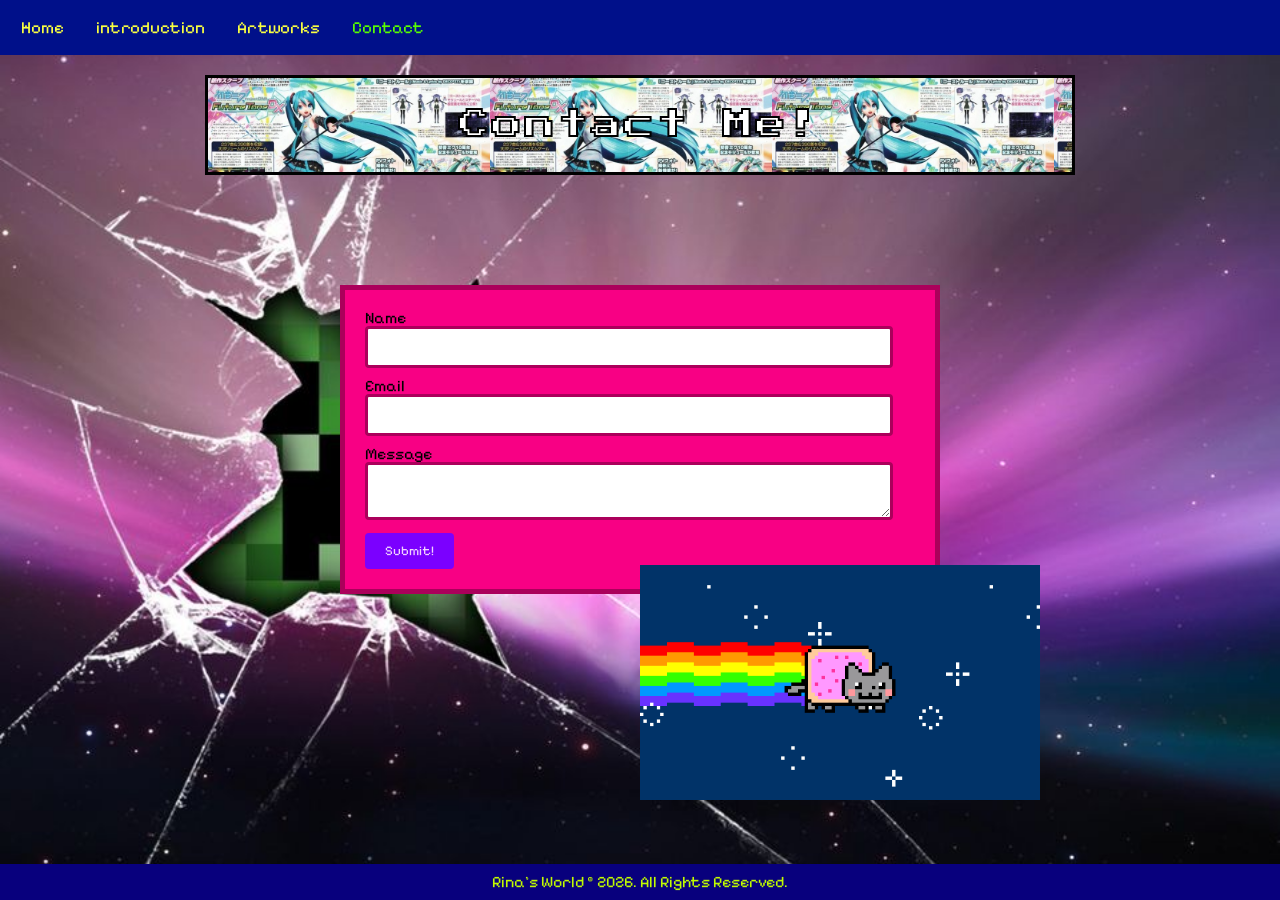
<file: contact.html>
<!DOCTYPE html>
<html lang ="eng">
    <head> 
        <meta charset="UTF-8">
        <meta name="viewport" content="width=device-width, initial-scale=1.0">
        <title> Rinas's WORLD </title>
       
        <link rel="icon" type="image/png" href="images/star logo.png">
       
      <!-- CSS --> 
        <link rel="stylesheet" href="https://cdnjs.cloudflare.com/ajax/libs/font-awesome/4.7.0/css/font-awesome.min.css">
        <link type="text/css" rel="stylesheet" href="style.css"/>
        <link rel="icon" type="image/png" href="images/star logo.png">
        <link rel="preconnect" href="https://fonts.googleapis.com">
        <link rel="preconnect" href="https://fonts.gstatic.com" crossorigin>
        <link href="https://fonts.googleapis.com/css2?family=Pixelify+Sans:wght@400..700&family=Press+Start+2P&display=swap" rel="stylesheet">
    </head>
 
 <!-- Animated Rainbow Nyan Cat - https://www.cursors-4u.com/cursor/animated-nyan-cat-rainbow -->
<link rel="stylesheet" href="https://cdn.cursors-4u.net/cursors/animated/animated-nyan-cat-rainbow-c493f1ef-32.css">
<!-- End www.Cursors-4U.com Code -->
 <style type="text/css">
body{
cursor:url("[data-uri]"), auto;
}
</style>
<a href="https://www.rw-designer.com/cursor-set/epic-face-cursor-set-2011" title="Get free cursors for your web."></a>
    

   <!-- Google Fonts --> 
    <link rel="preconnect" href="https://fonts.googleapis.com">
    <link rel="preconnect" href="https://fonts.gstatic.com" crossorigin>
    <link href="https://fonts.googleapis.com/css2?family=Pixelify+Sans:wght@400..700&family=Press+Start+2P&display=swap" rel="stylesheet">
    </head>

<body class="CONTACT-page-BACKGROUND" style="background-image: url('images/creeper_background.jpg'); background-size: cover; background-repeat: no-repeat;">


<div class="topnav" id="myTopnav">
  <a href="index.html">Home</a>
  <a href="introduction.html">introduction</a>
  <a href="artworks.html">Artworks</a>
  <a href="contact.html" class="active">Contact</a>
  <a href="javascript:void(0);" class="icon" onclick="myFunction()">
    <i class="fa fa-bars"></i>
  </a>
</div>

  <div class="content-wrapper">

<header class="banner-container-contact">
  <div class="banner-image-contact">
       <h1 class="intro-contact">Contact Me!</h1>
    </div>
</header>

  </div>


<!-- contact form -->
<div class="form">
<form class="form" action="https://api.web3forms.com/submit" method="POST">
  <input class="contact-access-key" type="hidden" name="access_key" value="8d72c8b8-971c-4543-905c-aa9f59814f3a">
  <p> Name </p>
  <input class="contact-name" type="text" name="name" required>
  <p> Email </p>
  <input class="contact-email" type="email" name="email" required>
  <p> Message </p>
  <textarea class="contact-message" name="message" required></textarea>
  <button type="submit" class="contact-submit">Submit!</button>
</form>
</div>

<!-- Floating Sticker Assets -->
<img src="images/nyah cat. background .gif" alt="nyah" class="floating-sticker nyah-cat">

<div class="footer">
  <p>Rina's World © 2026. All Rights Reserved.</p>
</div>

<script>
function myFunction() {
  var x = document.getElementById("myTopnav");
  if (x.className === "topnav") {
    x.className += " responsive";
  } else {
    x.className = "topnav";
  }
}
</script>

</body>  
</html>
</file>
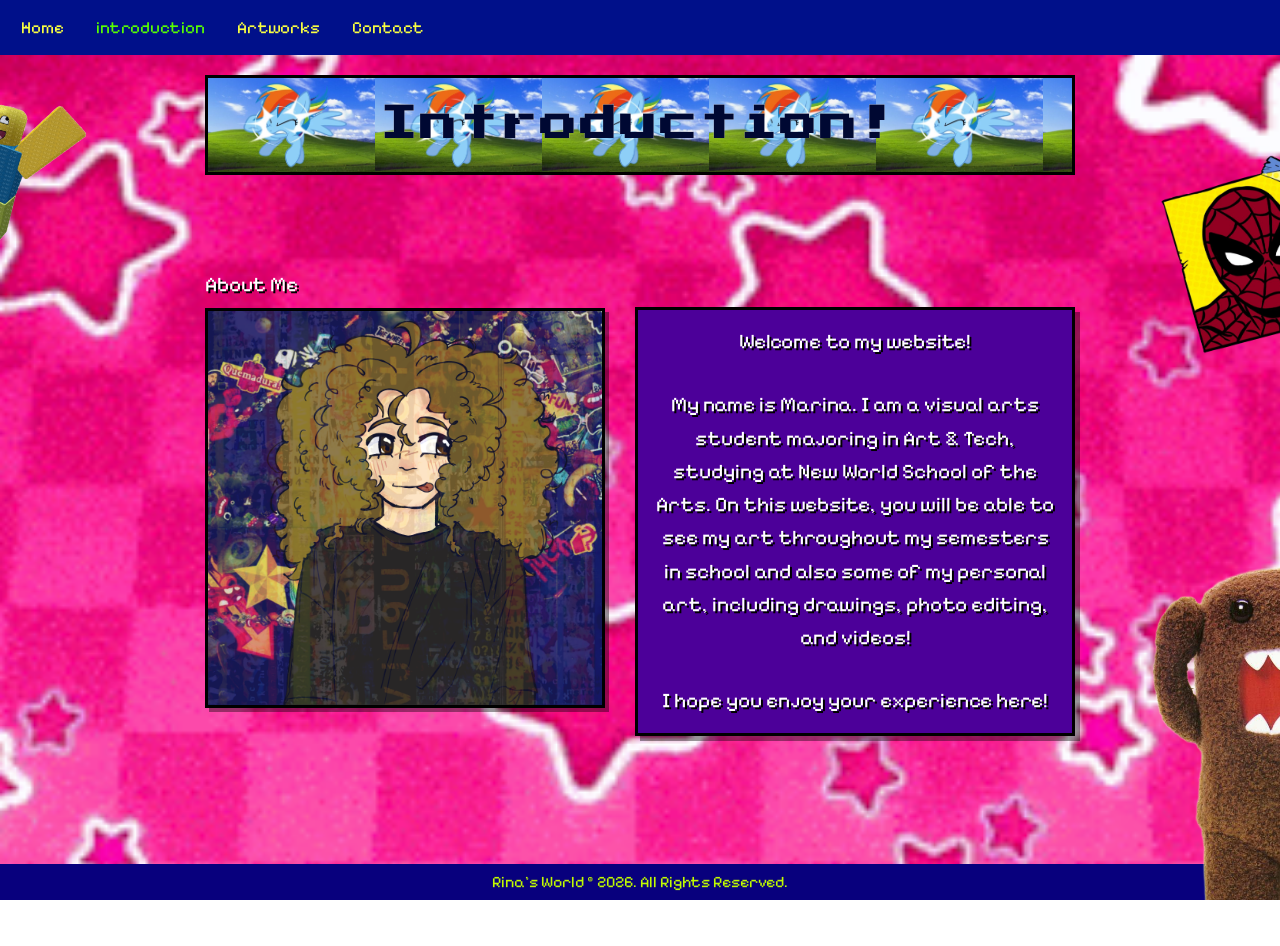
<file: introduction.html>
<!DOCTYPE html>
<html lang ="eng">
    <head> 
        <meta charset="UTF-8">
        <meta name="viewport" content="width=device-width, initial-scale=1.0">
        
        <title> Rinas's WORLD </title>
       
       <link rel="icon" type="image/png" href="images/star logo.png">

<!-- CSS --> 
  <link rel="stylesheet" href="https://cdnjs.cloudflare.com/ajax/libs/font-awesome/4.7.0/css/font-awesome.min.css">
     <link type="text/css" rel="stylesheet" href="style.css"/>
        <link rel="icon" type="image/png" href="images/star logo.png">
     <link rel="preconnect" href="https://fonts.googleapis.com">
     <link rel="preconnect" href="https://fonts.gstatic.com" crossorigin>
        <link href="https://fonts.googleapis.com/css2?family=Pixelify+Sans:wght@400..700&family=Press+Start+2P&display=swap" rel="stylesheet">
    </head>
    
    <!-- Singing Hatsune Miku - https://www.cursors-4u.com/cursor/singing-hatsune-miku -->
<link rel="stylesheet" href="https://cdn.cursors-4u.net/cursors/animated/singing-hatsune-miku-1737eb81-32.css">
<!-- End www.Cursors-4U.com Code -->
 
    
    <!-- Google Fonts --> 
    <link rel="preconnect" href="https://fonts.googleapis.com">
    <link rel="preconnect" href="https://fonts.gstatic.com" crossorigin>
    <link href="https://fonts.googleapis.com/css2?family=Pixelify+Sans:wght@400..700&family=Press+Start+2P&display=swap" rel="stylesheet">
    </head>

<body class="INTRO-page-BACKGROUND" style="background-image: url('images/pink-star.gif'); background-size: cover; background-repeat: no-repeat;">

<div class="topnav" id="myTopnav">
  <a href="index.html">Home</a>
  <a href="introduction.html" class="active">introduction</a>
  <a href="artworks.html">Artworks</a>
  <a href="contact.html">Contact</a>
  <a href="javascript:void(0);" class="icon" onclick="myFunction()">
    <i class="fa fa-bars"></i>
  </a>
</div>

<div class="content-wrapper">

<header class="banner-container">
  <div class="banner-image">
       <h1 class="intro">Introduction!</h1>
    </div>
</header>

<!-- Floating Sticker -->
<img class="floating-sticker roblox-sticker" src="images/roblox_noob(REPLACE).png" alt="Roblox Noob">
<img class="floating-sticker domo-sticker" src="images/domo_kun.png" alt="Domo Kun">
<img class="floating-sticker spider-man" src="images/spidey.png" alt="Spider-Man">

<!-- Main Content Area: Avatar & Bio -->
<main class="about-container">

<!-- Profile / Avatar Section -->
<div class="avatar-section">
        <h2 class="section-heading">About Me</h2>
        <div class="avatar-frame">
          <img src="images/icon (REPLACE).png" alt="Profile Picture">
        </div>
      </div>

<!-- Bio Section -->
 <div class="bio-box">
  <p class="bio-text">Welcome to my website!</p> 

  <p class="bio-text">My name is Marina. I am a visual arts student majoring in Art & Tech, studying at
New World School of the Arts.  On this website, you will be able to see my art 
throughout my semesters in school and also some of my personal art, including 
drawings, photo editing, and videos!</p>

  <p class="bio-text">I hope you enjoy your experience here!</p>
</div>


<div class="footer">
  <p>Rina's World © 2026. All Rights Reserved.</p>
</div>

</main>

</div>

<script>
function myFunction() {
  var x = document.getElementById("myTopnav");
  if (x.className === "topnav") {
    x.className += " responsive";
  } else {
    x.className = "topnav";
  }
}

</script>

</body>
</html>
</file>
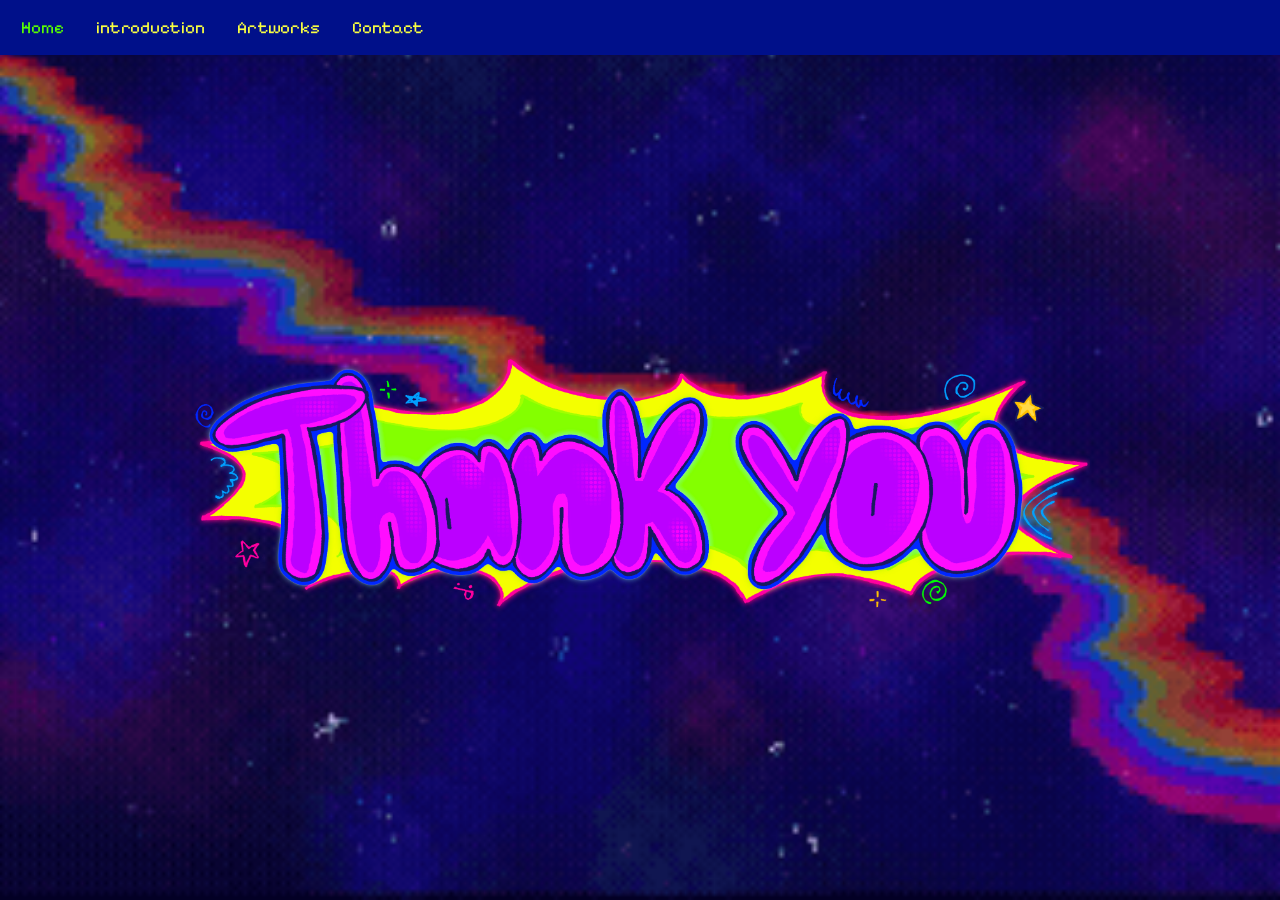
<file: thank-you.html>
<!DOCTYPE html>
<html lang ="eng">
    <head> 
        <meta name="viewport" content="width=device-width, initial-scale=1.0">
        <meta charset="UTF-8">

        <title> Rinas's WORLD </title>
        
        <link rel="icon" type="image/png" href="images/star logo.png">
        
      <!-- CSS --> 
        <link rel="stylesheet" href="https://cdnjs.cloudflare.com/ajax/libs/font-awesome/4.7.0/css/font-awesome.min.css">
        <link type="text/css" rel="stylesheet" href="style.css"/>
        <link rel="icon" type="image/png" href="images/star logo.png">
        <link rel="preconnect" href="https://fonts.googleapis.com">
        <link rel="preconnect" href="https://fonts.gstatic.com" crossorigin>
        <link href="https://fonts.googleapis.com/css2?family=Pixelify+Sans:wght@400..700&family=Press+Start+2P&display=swap" rel="stylesheet">
    </head>
 
 <!-- Animated Rainbow Nyan Cat - https://www.cursors-4u.com/cursor/animated-nyan-cat-rainbow -->
<link rel="stylesheet" href="https://cdn.cursors-4u.net/cursors/animated/animated-nyan-cat-rainbow-c493f1ef-32.css">
<!-- End www.Cursors-4U.com Code -->
 <style type="text/css">
body{
cursor:url("[data-uri]"), auto;
}
</style>
<a href="https://www.rw-designer.com/cursor-set/epic-face-cursor-set-2011" title="Get free cursors for your web."></a>
    
        <!-- Google Fonts --> 
        <link rel="preconnect" href="https://fonts.googleapis.com">
        <link rel="preconnect" href="https://fonts.gstatic.com" crossorigin>
        <link href="https://fonts.googleapis.com/css2?family=Pixelify+Sans:wght@400..700&family=Press+Start+2P&display=swap" rel="stylesheet">
    </head>

<body class="HOME-page-BACKGROUND" style="background-image: url('images/background 2.gif'); background-size: cover; background-repeat: no-repeat;">
    
<div class="topnav" id="myTopnav">
<a href="index.html" class="active">Home</a>
   <a href="introduction.html">introduction</a>
    <a href="artworks.html">Artworks</a>
  <a href="contact.html">Contact</a>
<a href="javascript:void(0);" class="icon" onclick="myFunction()">
<i class="fa fa-bars"></i>
  </a>
</div>

    <img class="thank-you-image" src="images/THANKYOU_page.png" alt="Thank You">



  </body>
</html>
</file>
<file: style.css>
CSS Reset
/*-- CSS Reset --*/
html, body, div, span, applet, object, iframe,
h1, h2, h3, h4, h5, h6, p, blockquote, pre,
a, abbr, acronym, address, big, cite, code,
del, dfn, em, img, ins, kbd, q, s, samp,
small, strike, strong, sub, sup, tt, var,
b, u, i, center,
dl, dt, dd, ol, ul, li,
fieldset, form, label, legend,
table, caption, tbody, tfoot, thead, tr, th, td,
article, aside, canvas, details, embed,
figure, figcaption, footer, header, hgroup,
menu, nav, output, ruby, section, summary,
time, mark, audio, video {
   margin: 0;
   padding: 0;
   border: 0;
   font-size: 100%;
   font: inherit;
   vertical-align: baseline;
}
/* HTML5 display-role reset for older browsers */
article, aside, details, figcaption, figure,
footer, header, hgroup, menu, nav, section {
   display: block;
}
body {
   line-height: 1;
}
ol, ul {
   list-style: none;
}
blockquote, q {
   quotes: none;
}
blockquote:before, blockquote:after,
q:before, q:after {
   content: '';
   content: none;
}
table {
   border-collapse: collapse;
   border-spacing: 0;
}

/* Navbar Styles */
body {
  margin: 0;
  font-family: "Pixelify Sans", system-ui;
}

.topnav {
  overflow: hidden;
  background-color:#00108a;
  padding: 5px;
}

.topnav a {
  float: left;
  display: block;
  color: #F9FF41;
  text-align: center;
  padding: 14px 16px;
  text-decoration: none;
  font-size: 17px;
}

.topnav a.active {
  color: #58FF00;
}

.topnav .icon {
  display: none;
}

@media screen and (max-width: 600px) {
  .topnav a:not(:first-child) {display: none;}
  .topnav a.icon {
    float: right;
    display: block;
  }
}

@media screen and (max-width: 600px) {
  .topnav.responsive {position: relative;}
  .topnav.responsive .icon {
    position: absolute;
    right: 0;
    top: 0;
  }
  .topnav.responsive a {
    float: none;
    display: block;
    text-align: left;
  }
}

/* HOME PAGE */

/* --------------------------------------------------
   BACKGROUND SETUP
-------------------------------------------------- */
.HOME-page-BACKGROUND {
  background-image: url(images/background\ 2.gif);
  background-position: center;
  background-repeat: no-repeat;
  background-size: cover;
  background-attachment: fixed;
  display: flex;
  flex-direction: column;
  min-height: 100vh;
}

/* --------------------------------------------------
   HERO / CENTER CONTENT
-------------------------------------------------- */
.hero-container {
  flex: 1; 
  display: flex;
  justify-content: center;
  align-items: center;
  padding: 1.5rem;
  margin-top: 150px;
}

.hero-content {
  display: flex;
  flex-direction: column;
  align-items: center;
  text-align: center;
  max-width: 600px;
  width: 100%;
}

/* Logo Image */
.logo {
  width: 100%;
  max-width: 600px; /* Limit image size on desktop */
  height: auto;
  margin-bottom: 2rem;
}

/* HOME PAGE (mc button) */
.start-btn {
  font-family: 'Press Start 2P', monospace;
  font-size: 0.85rem;
  color: #dcffa1;
  background: #286cff;
  border: 3px solid #00022f;
  border-top-color: #38ffc0;
  border-left-color: #38ffc0;
  border-bottom-color: #00022f;
  border-right-color: #00022f;
  padding: 12px 0;
  width: 500%;
  max-width: 380px;
  cursor: pointer;
  box-shadow: inset 0 0 2px rgba(5, 0, 25, 0.8);
  margin-right: 300px; 
}

.start-btn:active {
  border-top-color: #38ffc0;
  border-left-color: #38ffc0;
  border-bottom-color: #38ffc0;
  border-right-color: #38ffc0;
}

/* --------------------------------------------------
   RESPONSIVE MEDIA QUERIES (MOBILE STYLING)
-------------------------------------------------- */
@media (max-width: 768px) {
  .navbar {
    justify-content: space-between;
    gap: 0.5rem;
    padding: 0.8rem 0.6rem;
  }

  .navbar a {
    font-size: 0.6rem; /* Shrink nav font for mobile screens */
  }

  .logo {
    max-width: 300%;
    height: 200px;
    width: 300px;
  }

  .start-btn {
    width: 200px;
    font-size: 0.75rem;
    margin-right: 10px; 
  }
}

/* INTRODUCTION PAGE */

* {
  box-sizing: border-box;
  margin: 0;
  padding: 0;
}
body.introduction-page {
  font-family: 'Press Start 2P', monospace;
  color: #ffffff;
  min-height: 100vh;
  position: relative;
  overflow-x: hidden;
}

/* --------------------------------------------------
   BACKGROUND SETUP
-------------------------------------------------- */
.INTRO-page-BACKGROUND {
  background-image: url(images/pink-star.gif);
  background-position: center;
  background-repeat: no-repeat;
  background-size: cover;
  background-attachment: fixed;
  display: flex;
  flex-direction: column;
  min-height: 100vh;
}

/* ==================================================
   LAYOUT & BANNER
   ================================================== */
.content-wrapper {
  max-width: 950px;
  margin: 0 auto;
  padding: 20px 20px 100px 20px;
  position: relative;
}

/* Header Banner */
.banner-container {
  width: 100%;
  margin-bottom: 30px;
}

.banner-image {
  width: 100%;
  height:100px;
  background: #3a82ee; 
  background-image: url(images/RD\ banner.jpg); /* Custom banner image */
  background-size: contain;
  background-repeat: repeat-x;
  border: 3px solid #000;
  display: flex;
  justify-content: center;
  align-items: center;
}

.intro {
  font-family: 'Press Start 2P', monospace;
  font-size: 2.3rem;
  color: #000832;
  letter-spacing: 3px;
  font-weight: bold;
  -webkit-text-stroke-width: 0.2px;
  -webkit-text-stroke-color: #ffffff;
  text-align: center;
}

/* ==================================================
   ABOUT ME CONTENT (AVATAR & BIO)
   ================================================== */
.about-container {
  display: flex;
  gap: 30px;
  align-items: flex-start;
  margin-top: 100px;
  position: relative;
  z-index: 2;
}

/* Left Column: Avatar */
.avatar-section {
  display: flex;
  flex-direction: column;
  align-items: flex-start;
  flex-shrink: 0;
}

.section-heading {
  font-size: 1.1rem;
  color: #ffffff;
  text-shadow: 2px 2px #000;
  margin-bottom: 12px;
  font-size: 1.3em; 
}

.avatar-frame {
  width: 400px;
  height: 400px;
  border: 3px solid #000;
  background-color: #000;
  overflow: hidden;
  box-shadow: 4px 4px 0px rgba(0,0,0,0.4);
}

.avatar-frame img {
  width: 100%;
  height: 100%;
  object-fit: cover;
  
}

/* Right Column: Bio Box */
.bio-box {
  flex: 1;
  min-height: 200px;
  background-color: #4c0099; /* Deep purple box */
  border: 3px solid #000;
  margin-top: 32px; /* Aligns visually with the top of avatar frame */
  box-shadow: 5px 5px 0px rgba(0,0,0,0.4);
}

.bio-text {
  font-size: 0.85rem;
  color: #ffffff;
  line-height: 1.6;
  word-break: break-word;
  padding: 15px; 
  font-size: 1.3em; 
  text-align: center;
  text-shadow: 2px 2px #000;
}

/* ==================================================
   STICKERS
   ================================================== */
.sticker {
  position: absolute;
  z-index: 5;
  pointer-events: none;
}

.sticker img {
  width: 100%;
  height: auto;
  display: block;
}

.floating-sticker {
  position: absolute;
  pointer-events: none;
  z-index: 4;
}

/* Roblox Sticker Top-Left */
.roblox-sticker { top: 30px; left: -210px; width: 150px; rotate: 15deg;}
.domo-sticker { bottom: -130px; right: -350px; width: 400px; }
.spider-man { top: 100px; right: -200px; width: 180px; }

/* ==================================================
   RESPONSIVE DESIGN (MOBILE ADAPTATION)
   ================================================== */
@media (max-width: 768px) {
  .navbar {
    justify-content: space-around;
    padding: 10px 5px;
    gap: 0;
  }

  .navbar a {
    font-size: 0.55rem;
  }

  .banner-image {
    height: 80px;
    width: 100%;
    margin-right: -50px;
  }

  .intro {
    font-size: 1.1rem;
    letter-spacing: 1px;
  }

  /* Stack Avatar and Bio Box vertically on mobile */
  .about-container {
    flex-direction: column;
    align-items: center;
    right: -0.1%;
    top: -55px;
  }

  .avatar-section {
    align-items: center;
    padding-right: 15px;
  }

  .avatar-frame {
    width: 300px;
    height: 300px;
  }

  .bio-box {
    width: 100%;
    margin-top: 10px;
    min-width: 5px;
  }

  .bio-text {
    font-size: 16px;
  }

  /* Scale and reposition stickers for smaller screens */
  .roblox-sticker {
    top: 100px;
    left: 10px;
    width: 90px;
  }

  .domo-sticker {
    bottom: 30px;
    right: -15px;
    width: 120px;
  }

}

/* ARTWORKS PAGE */

/* --------------------------------------------------
   BACKGROUND SETUP
-------------------------------------------------- */
.ARTWORKS-page-BACKGROUND {
  background-image: url(images/kirby\ background.gif);
  background-color:rgb(0, 0, 0);
  background-position: center;
  background-repeat: no-repeat;
  background-size: cover;
  background-attachment: fixed;
  display: flex;
  flex-direction: column;
  min-height: 100vh;
}

html, body {
  width: 100%;
  max-width: 100%;
  margin: 0;
  padding: 0;
  overflow-x: hidden;
}

.navbar {
  width: 100%;
  left: 0;
  right: 0;
  box-sizing: border-box;
}


/* ==================================================
   LAYOUT & BANNER
   ================================================== */
.content-wrapper-artwork {
  max-width: 950px;
  margin: 0 auto;
  padding: 20px 20px 100px 20px;
  position: relative;
}

/* Header Banner */
.banner-container-artwork {
  width: 200%;
  margin-bottom: 30px;
}

.banner-image-artwork{
  width: 50%;
  height:100px;
  background: #3a82ee; 
  background-image: url(images/art-banner.jpg); /* Custom banner image */
  background-size: contain;
  background-repeat: repeat-x;
  border: 5px solid #000;
  display: flex;
  justify-content: center;
  align-items: center;
}

.intro-artwork {
  font-family: 'Press Start 2P', monospace;
  font-size: 1.9rem;
  color: #ffffff;
  letter-spacing: 3px;
  -webkit-text-stroke-width: 2px;
  -webkit-text-stroke-color: #000;
  text-align: center;
}

* {
  box-sizing: border-box;
  margin: 0;
  padding: 0;
}

body.artworks-page {
  font-family: 'Press Start 2P', monospace;
  background-color: #030119;
  background-image: radial-gradient(#2b1055 1px, transparent 1px);
  background-size: 20px 20px; /* Pixelated starfield background effect */
  color: #ffffff;
  min-height: 100vh;
  position: relative;
  overflow-x: hidden;
}

/* --------------------------------------------------
   SIDE BORDERS & NAVBAR
-------------------------------------------------- */
.side-border {
  top: 90px;
  bottom: 100px;;
  width: 35px;
  height: 1350px;
  background-image: url(images/sideboarders.jpeg);
  z-index: 10;
}

.border-left { 
  position: absolute;
  left: 20px; 
  background-image: url(images/sideboarders.jpeg);
 
}

.border-right { 
  position: absolute;
  right: 20px; 
  background-image: url(images/sideboarders.jpeg); 

}

/* Page Container within borders */
.content-wrapper{
  width: 100%;
  max-width: 1000px;
  margin: 0 auto; /* Centers the header and carousels horizontally */
  padding: 20px 65px 80px 65px;
  box-sizing: border-box;
}

/* --------------------------------------------------
   CAROUSEL COVERFLOW
-------------------------------------------------- */
.gallery-section {
  text-align: center;
  margin-top: 50px;
  margin-bottom: 85px; /* Creates a large vertical gap between carousels */
  position: relative;
}

.gallery-section .carousel-track-video {
  display: flex;
  justify-content: center;
  align-items: center;
  perspective: 800px;
  height: 270px;
  flex: 1;
  position: relative;
}

.gallery-section:last-of-type {
 margin-bottom: 30px;
}

.section-title {
  font-size: 2rem;
  color: #ffffff;
  margin-bottom: 30px; 
  letter-spacing: 2px;
  text-shadow: 3px 3px 0px #000, -2px -2px 0px #000; 
}

.section-title-video {
  font-size: 2rem;
  color: #ffffff;
  margin-bottom: -10px; 
  letter-spacing: 2px;
  text-shadow: 3px 3px 0px #000, -2px -2px 0px #000; 
}

.carousel-container {
  display: flex;
  align-items: center;
  justify-content: space-between; 
  gap: 300px;
  max-width: 850px; 
  margin: 0 auto; 
  position: relative;
  touch-action: pan-y;
}

.carousel-track {
 display: flex;
  justify-content: center;
  align-items: center;
  perspective: 800px;
  height: 270px;
  flex: 1; 
  position: relative;
}

/* Default state for all cards */
.card {
  position: absolute;
  width: 300px;
  height: 300px;
  border: 3px solid #000;
  transition: all 0.4s cubic-bezier(0.25, 1, 0.5, 1);
  background: #000;
  overflow: hidden;
  margin-top: 60px;   
  /* Hidden state defaults */
  opacity: 0;
  transform: translateX(0) scale(0.5);
  z-index: 0;
  pointer-events: none;
}

.card img {
  width: 100%;
  height: 100%;
  object-fit: cover;
}

/* Visible 3D Positions */
.card-left {
  transform: translateX(-150px) scale(0.8) rotateY(18deg);
  z-index: 1;
  opacity: 0.6;
  pointer-events: auto;
}

.card-center {
  transform: translateX(0) scale(1.15) rotateY(0deg);
  z-index: 3;
  opacity: 1;
  border: 3px solid #9f04ff;
  box-shadow: 0 0 15px rgba(255, 75, 198, 0.6);
  pointer-events: auto;
}

.card-right {
  transform: translateX(150px) scale(0.8) rotateY(-18deg);
  z-index: 1;
  opacity: 0.6;
  pointer-events: auto;
}

/* Make the Videos carousel track & cards widescreen (16:9) */
#videos-carousel .carousel-track {
  height: 220px;
}

#videos-carousel .card {
  width: 320px;
  height: 180px; /* Exact 16:9 widescreen ratio */
}

/* Force the embedded iframe to fill 100% of the card */
#videos-carousel .card iframe {
  width: 100%;
  height: 100%;
  border: none;
  display: block;
}

/* Spread side video cards slightly further apart so they frame the wider center card */
#videos-carousel .card-left {
  transform: translateX(-210px) scale(0.8) rotateY(18deg);
}

#videos-carousel .card-right {
  transform: translateX(210px) scale(0.8) rotateY(-18deg);
}

/* Show magnifying glass cursor on the active center artwork */
.card-center img {
  cursor: zoom-in;
}

/* ==================================================
   FULL IMAGE LIGHTBOX POPUP
   ================================================== */
.art-lightbox {
  display: none;
  position: fixed;
  inset: 0;
  background-color: rgba(5, 2, 26, 0.88);
  z-index: 9999;
  justify-content: center;
  align-items: center;
  padding: 15px;
}

.art-lightbox.active {
  display: flex;
}

.lightbox-window {
  background: #c0c0c0;
  border: 3px solid #ffffff;
  border-right-color: #404040;
  border-bottom-color: #404040;
  box-shadow: 6px 6px 0px #000;
  max-width: 92vw;
  max-height: 92vh;
  display: flex;
  flex-direction: column;
}

.lightbox-bar {
  background: #0b15ad;
  color: #fbef35;
  padding: 8px 10px;
  display: flex;
  justify-content: space-between;
  align-items: center;
  gap: 15px;
  font-size: 0.7rem;
}

.lightbox-close {
  font-family: 'Press Start 2P', monospace;
  background: #c0c0c0;
  color: #000;
  border: 2px solid #ffffff;
  border-right-color: #404040;
  border-bottom-color: #404040;
  padding: 4px 7px;
  font-size: 0.65rem;
  cursor: pointer;
}

.lightbox-close:active {
  border-top-color: #404040;
  border-left-color: #404040;
  border-right-color: #ffffff;
  border-bottom-color: #ffffff;
}

.lightbox-content {
  background: #000;
  padding: 10px;
  display: flex;
  justify-content: center;
  align-items: center;
  overflow: hidden;
}

.lightbox-content img {
  max-width: 85vw;
  max-height: 78vh;
  width: auto;
  height: auto;
  object-fit: contain; /* Shows the entire uncropped image */
  display: block;
}

@media (max-width: 768px) {
  .lightbox-bar {
    font-size: 0.55rem;
  }

  .lightbox-content img {
    max-width: 88vw;
    max-height: 75vh;
  }
}

/* Retro Arrow Buttons */
.carousel-btn {
  font-family: 'Press Start 2P', monospace;
  background: #737373;
  color: #fff;
  border: 3px outset #a6a6a6;
  width: 45px;
  height: 45px;
  cursor: pointer;
  z-index: 5;
  margin-top: 50px; 
}

.carousel-btn:active {
  border-style: inset;
}

/* --------------------------------------------------
   FLOATING STICKERS
-------------------------------------------------- */
.floating-sticker {
  position: absolute;
  pointer-events: none;
  z-index: 4;
}

.ufo { top: 120px; right: -310px; width: 250px; rotate: 15deg;}
.miku { bottom: -10px; left: -350px; width: 300px; }
.burger { top: 400px; right: 800px; width: 200px; rotate: -15deg;}

/* Mobile responsiveness */
@media (max-width: 768px) {

  .banner-container-artwork {
  width: 200%;
  margin-bottom: 30px;
}

.banner-image-artwork{
  width: 50%;
  height:100px;
  background: #3a82ee; 
  background-image: url(images/art-banner.jpg); /* Custom banner image */
  background-size: contain;
  background-repeat: repeat-x;
  border: 3px solid #000;
  display: flex;
  justify-content: center;
  align-items: center;
}

.side-border {
  display: none;
}
  
/* artworks */
  .card {
    width: 300px;
    height: 300px;
  }

  .card-left {
    transform: translateX(-70px) scale(0.75) rotateY(12deg);
  }

  .card-center {
    transform: translateX(0) scale(1.1) rotateY(0deg);
  }

  .card-right {
    transform: translateX(70px) scale(0.75) rotateY(-12deg);
  }

  .carousel-container {
    gap: 10px;
    padding: 0 5px;
  }

  .carousel-btn {
    margin-top: 50px;
  }

  .gallery-section {
    margin-top: 35px;
    margin-bottom: 100px; /* Tighter gap on phone screens */

  }

.section-title {
  font-size: 1.2rem;
  margin-bottom: 20px;
}

/* stickers */

  .ufo {
    top: 100px;
    right:1px;
    width: 90px;
    rotate: -15deg;
  }

  .miku {
    bottom: 0px;
    left: 5px;
    width: 90px;
  }

  .burger {
    top: 515px;
    left: -10px;
    width: 90px;
    rotate: 15deg;
  }

}


/* CONTACT ME PAGE*/
.CONTACT-page-BACKGROUND {
  background-image: url(images/creeper_background.jpg);
  background-position: center;
  background-repeat: no-repeat;
  background-size: cover;
  background-attachment: fixed;
  display: flex;
  flex-direction: column;
  min-height: 100vh;
}

/* Header Banner */
.banner-container-contact {
  width: 200%;
  margin-bottom: 30px;
}

.banner-image-contact {
   width: 50%;
  height:100px;
  background: #3a82ee; 
  background-image: url(images/miku-banner.jpg); /* Custom banner image */
  background-size: contain;
  background-repeat: repeat-x;
  border: 3px solid #000;
  display: flex;
  justify-content: center;
  align-items: center;
}

.intro-contact {
  font-family: 'Press Start 2P', monospace;
  font-size: 1.9rem;
  color: #ffffff;
  letter-spacing: 3px;
  -webkit-text-stroke-width: 2px;
  -webkit-text-stroke-color: #000;
  text-align: center;
}


form {
  max-width: 600px;
  margin:auto;
  padding: 20px;
  border: 5px solid #ab005b;
  border-radius: 0px;
  background-color: #f80084
}

.contact-access-key {
  display: none;
}

.contact-name {
  font-family: "Pixelify Sans", system-ui;
  width: 96%;
  padding: 10px;
  margin-bottom: 10px;
  border: 3px solid #ab005b;
  border-radius: 4px;
}

.contact-email {
  font-family: "Pixelify Sans", system-ui;
  width: 96%;
  padding: 10px;
  margin-bottom: 10px;
  border: 3px solid #ab005b;
  border-radius: 4px;
}

.contact-message {
  font-family: "Pixelify Sans", system-ui;
  width: 96%;
  padding: 10px;
  margin-bottom: 10px;
  border: 3px solid #ab005b;
  border-radius: 4px;
}

.contact-submit {
  font-family: "Pixelify Sans", system-ui;
  background-color: #7b00ff;
  color: #f1d1ff;
  padding: 10px 20px;
  border: none;
  border-radius: 4px;
  cursor: pointer;
}

.contact-submit:hover {
  background-color: #3a007d;
}

.nyah-cat {bottom: 100px; left: 640px; width: 400px;}

@media (max-width: 768px) {

  .CONTACT-page-BACKGROUND {
    background-image: url(images/creeper_background.jpg);
    background-position: center;
    background-repeat: no-repeat;
    background-size: cover;
    background-attachment: relative;
    display: flex;
    flex-direction: column;
    min-height: 100vh;
  }

  form {
    width: 90%;
  }

  /* stickers */
 .floating-sticker {
    position: absolute;
    pointer-events: none;
    z-index: 4;
  }

  .nyah-cat {
    bottom: 100px;
    left: 100px;
    width: 200px;
  }

}
  
/* ==================================================
   FOOTER FOR ALL PAGES
   ================================================== */
.footer {
  font-family: "Pixelify Sans", system-ui;
  position: fixed;
  left: 0;
  bottom: 0;
  width: 100%;
  background-color: rgb(8, 0, 125);
  color: #c1fb00;
  text-align: center;
  padding: 10px;
}

.footer-artworks {
  font-family: "Pixelify Sans", system-ui;
  position: relative;
  left: 0;
  bottom: 0;
  width: 100%;
  background-color: rgb(8, 0, 125);
  color: #c1fb00;
  text-align: center;
  padding: 10px;
}

/* THANK YOU PAGE */

.thank-you-image {
  width: 100%;
  max-width: 900px; /* Limit image size on desktop */
  height: auto;
  margin-bottom: 2rem;
  display: block;
  margin-left: auto;
  margin-right: auto;
  margin-top: 300px;
}

@media (max-width: 768px) {
  .thank-you-image {
    width: 100%;
    max-width: 350px; 
    height: auto;
    margin-bottom: 2rem;
    display: block;
    margin-left: auto;
    margin-right: auto;
    margin-top: 300px;
  }

  .THANK-YOU-page-BACKGROUND {
    background-image: url(images/background\ 2.gif);
    background-position: center;
    background-repeat: no-repeat;
    background-size: cover;
    background-attachment: relative;
    display: flex;
    flex-direction: column;
    min-height: 100vh;
  }


}
</file>
